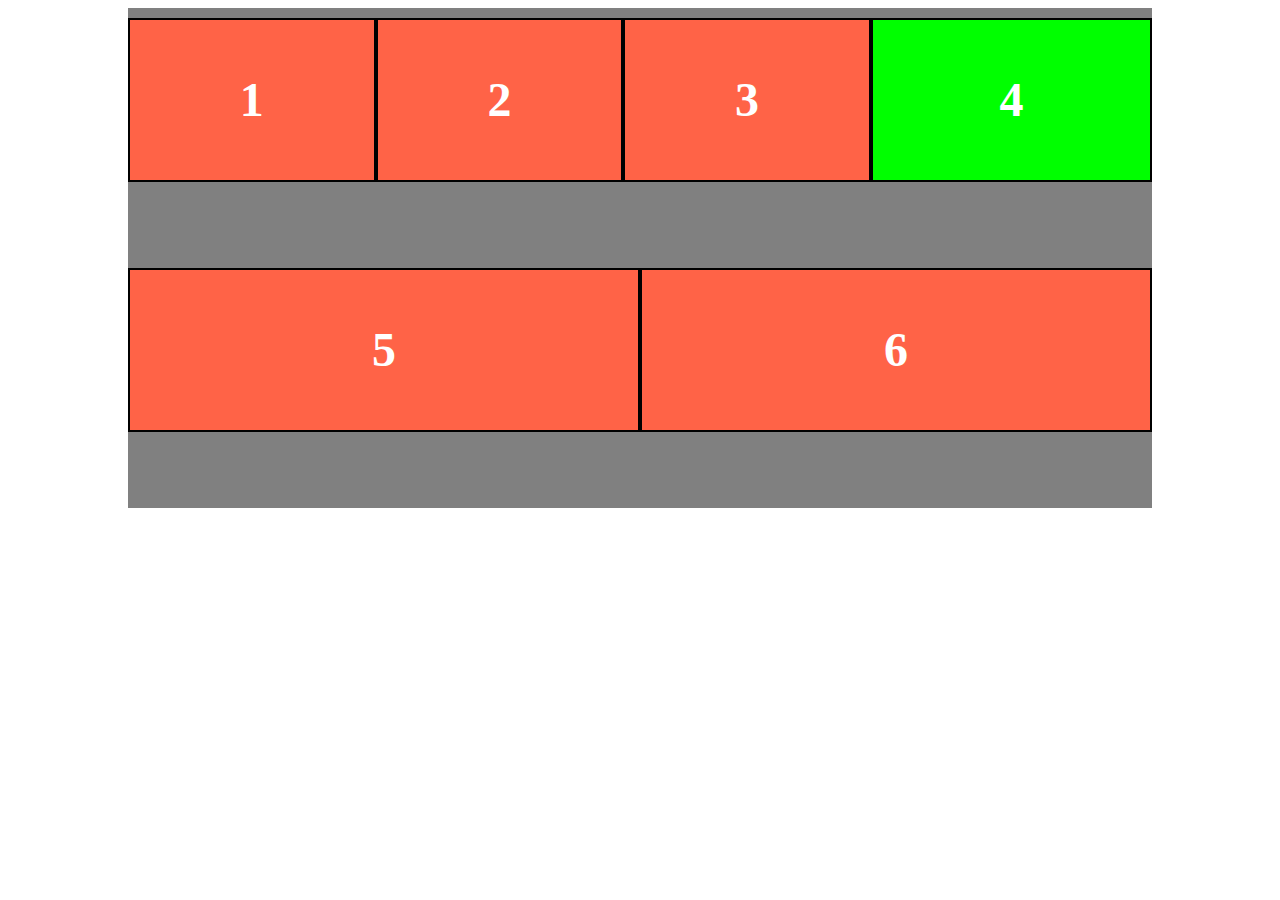
<file: index.html>
<!DOCTYPE html>
<html>

<head>
    <title>FlexBox Exercise</title>
    <link rel="stylesheet" type="text/css" href="./style.css">
</head>

<body>
    <div id="container">

        <div id="header"></div>
        <div id="nav"></div>
        <div id="content"></div>

        <ul class="flex-container">
            <li class="flex-item">1</li>
            <li class="flex-item">2</li>
            <li class="flex-item">3</li>
            <li id="box4" class="flex-item">4</li>
            <li class="flex-item">5</li>
            <li class="flex-item">6</li>
        </ul>

        <div id="footer"></div>

    </div>
</body>

</html>
</file>
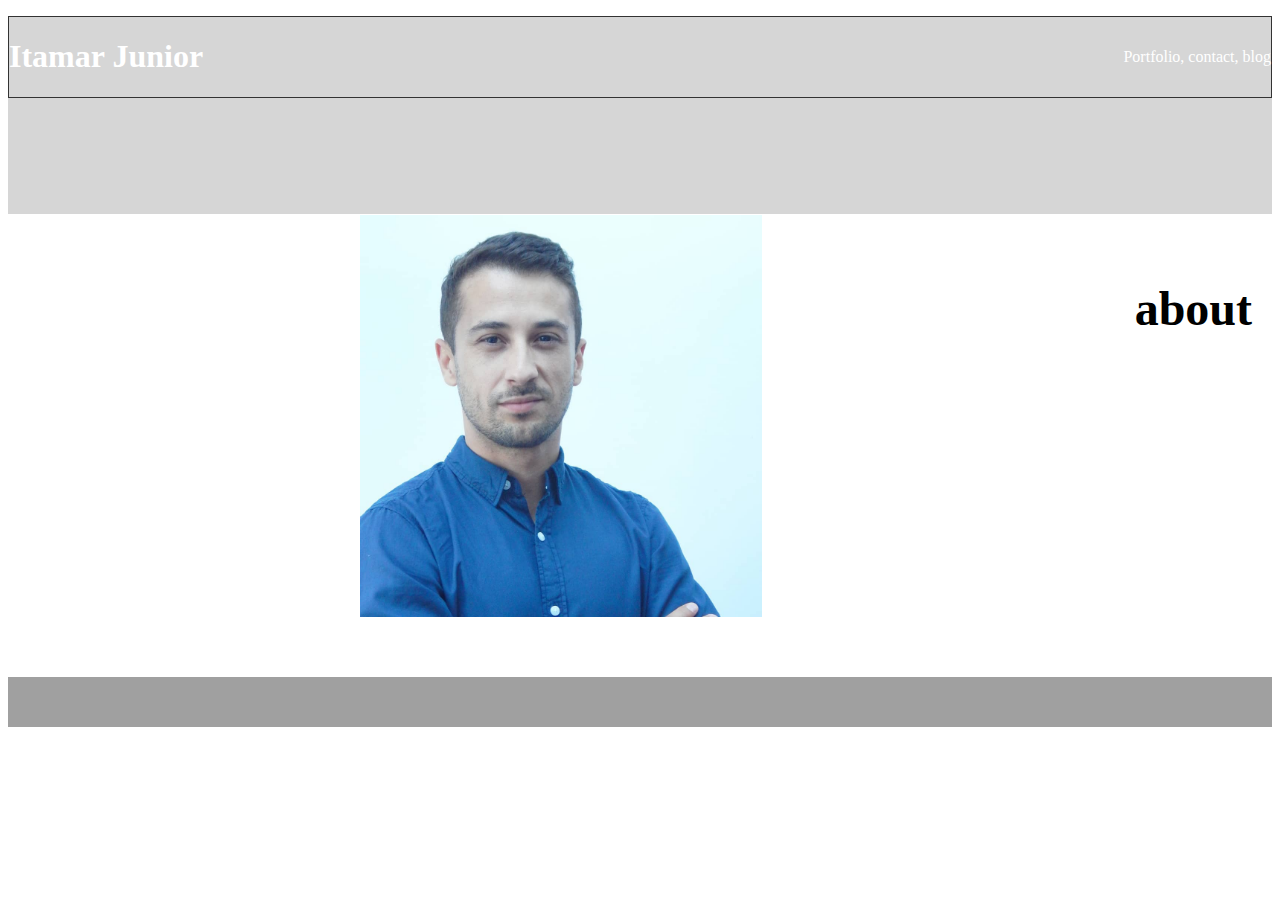
<file: biopage.html>
<!DOCTYPE html>
<html>

<head>
    <title>Bio Page - Itamar Junior</title>
    <link rel="stylesheet" type="text/css" href="./biostyle.css">
</head>

<body>
    <div id="container">

        <div id="header"></div>
        <div id="nav">
            <div class="left">
                <h1>Itamar Junior</h1>
            </div>
            <div class="right">Portfolio, contact, blog</div>
            <div id="rectangle"></div>



        </div>
        <div id="content">
            <ui class="flex-container">
                <li id="me_box" class="flex-item"><img src="./assets/me.jpg" alt="My profile pic" width="402" height="402">
                </li>
                <li id="about" class="flex-item">about</li>
            </ui>
        </div>


        <div id="footer">
            <div id="rectangle"></div>
        </div>
    </div>
</body>

</html>
</file>
<file: style.css>
#container {
    display: flex;
    /*1024 is the standard*/
    width: 1024px;
    margin: auto;
    background-color: gray;
    height: 500px;
}

.flex-container {
    /* creates the layout context adjusting automatic*/
    display: flex;
    flex-flow: row;
    /*To adjust if the contenc will be in on line or next*/
    flex-flow: wrap;
    justify-content: space-around;
    list-style: none;
    padding: 0;
    margin: 0;
}

.flex-item {
    background-color: tomato;
    padding: 5px;
    margin-top: 10px;
    width: 200px;
    height: 150px;
    /*text height*/
    line-height: 150px;
    text-align: center;
    color: white;
    font-weight: bold;
    font-size: 3em;
    /*Just to makes the div bigger*/
    flex-grow: 1;
    /*Advjust the size to shrink*/
    flex-shrink: 2;
    border: solid 2px black;
}

#box4 {
    background-color: lime;
    flex-grow: 2;
    flex-shrink: 0;
}
</file>
<file: biostyle.css>
#container {
    background-color: rgb(214, 214, 214);
}

#nav {
    display: flex;
    margin: 1em 0;
    color: #fff;
    border: 1px solid #333;
    align-items: center;
}

.left {}

.right {
    margin-left: auto;
}

.flex-container {
    display: flex;
    flex-flow: row nowrap;
    justify-content: space-around;
    list-style: none;
    padding: 0;
    margin: 0;
}

.flex-item {
    background-color: white;
    padding: 20px;
    margin-top: 100px;
    /*text height*/
    line-height: 150px;
    text-align: center;
    font-weight: bold;
    font-size: 3em;
    /*Just to makes the div bigger*/
    flex-grow: 1;
    /*Advjust the size to shrink*/
    flex-shrink: 2;
}

#me_box {
    padding: 1px;
    width: 100%;
    height: auto;
}

#about {
    font-weight: bolder;
}

#rectangle {
    height: 50px;
    width: auto;
    background-color: rgb(160, 160, 160);
}
</file>
